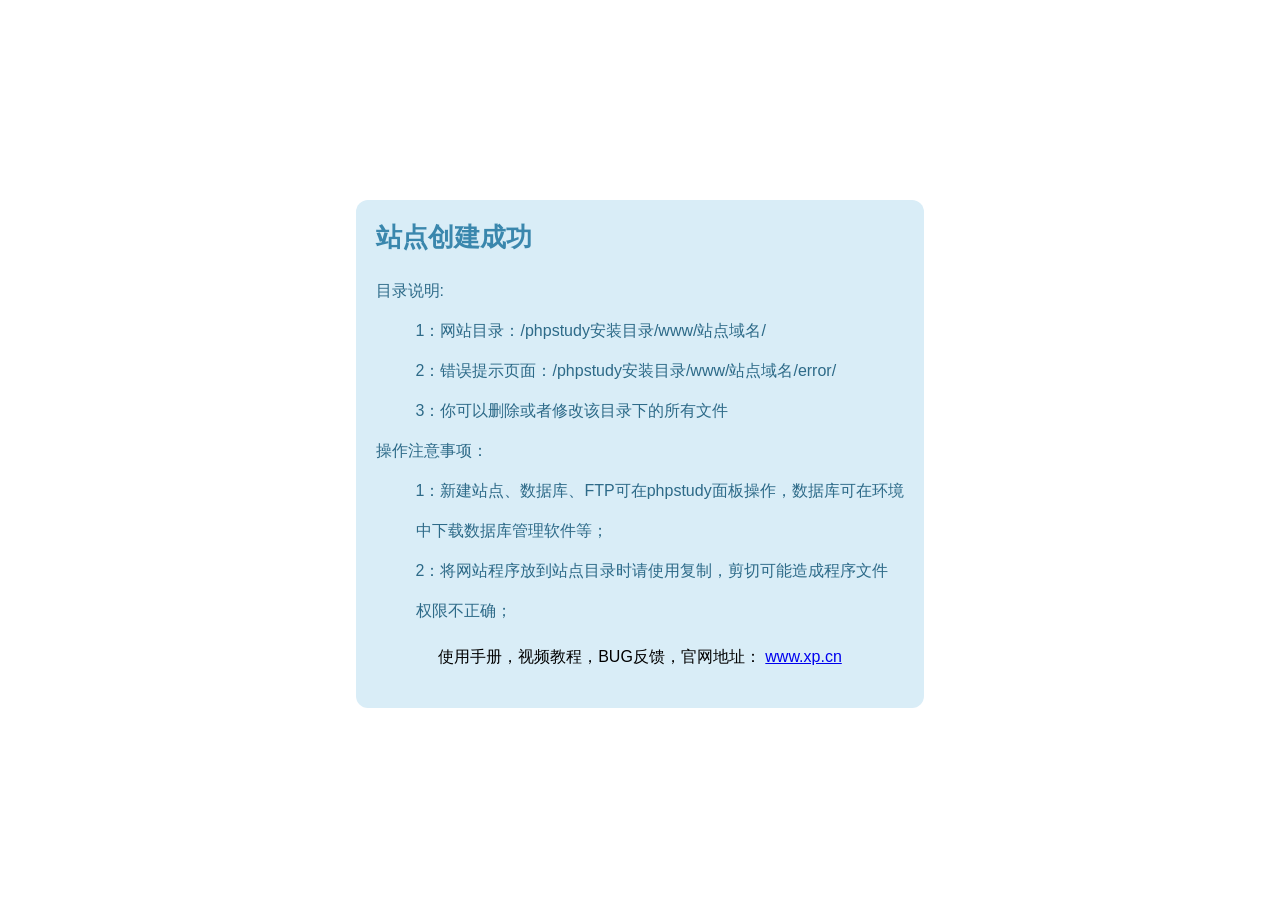
<file: index.html>
<!DOCTYPE html>
<html lang="zh-CN">
<head>
  <meta charset="utf-8">
  <title>站点创建成功-phpstudy for windows</title>
  <meta name="keywords" content="">
  <meta name="description" content="">
  <meta name="renderer" content="webkit">
  <meta http-equiv="X-UA-Compatible" content="IE=edge,chrome=1">
  <meta name="viewport" content="width=device-width, initial-scale=1, maximum-scale=1">
  <meta name="apple-mobile-web-app-status-bar-style" content="black"> 
  <meta name="apple-mobile-web-app-capable" content="yes">
  <meta name="format-detection" content="telephone=no">
  <meta HTTP-EQUIV="pragma" CONTENT="no-cache"> 
  <meta HTTP-EQUIV="Cache-Control" CONTENT="no-store, must-revalidate"> 
  <meta HTTP-EQUIV="expires" CONTENT="Wed, 26 Feb 1997 08:21:57 GMT"> 
  <meta HTTP-EQUIV="expires" CONTENT="0">
  <style>
    body{
      font: 16px arial,'Microsoft Yahei','Hiragino Sans GB',sans-serif;
    }
    h1{
      margin: 0;
      color:#3a87ad;
      font-size: 26px;
    }
    .content{
      width: 45%;
      margin: 0 auto;
     
    }
    .content >div{
      margin-top: 200px;
      padding: 20px;
      background: #d9edf7;  
      border-radius: 12px;
    }
    .content dl{
      color: #2d6a88;
      line-height: 40px;
    } 
    .content div div {
      padding-bottom: 20px;
      text-align:center;
    }
  </style>
</head>
<body>
  <div class="content">
      <div>
           <h1>站点创建成功</h1>
        <dl>
          <dt>目录说明:</dt>
          <dd>1：网站目录：/phpstudy安装目录/www/站点域名/</dd>
          <dd>2：错误提示页面：/phpstudy安装目录/www/站点域名/error/</dd>
          <dd>3：你可以删除或者修改该目录下的所有文件</dd>
          <dt>操作注意事项：</dt>
          <dd>1：新建站点、数据库、FTP可在phpstudy面板操作，数据库可在环境中下载数据库管理软件等；</dd>
          <dd>2：将网站程序放到站点目录时请使用复制，剪切可能造成程序文件权限不正确；</dd>
         
        </dl>
        <div>使用手册，视频教程，BUG反馈，官网地址： <a href="https://www.xp.cn"  target="_blank">www.xp.cn</a> </div>
    
      </div>
    </div> 
</body>
</html>
</file>
